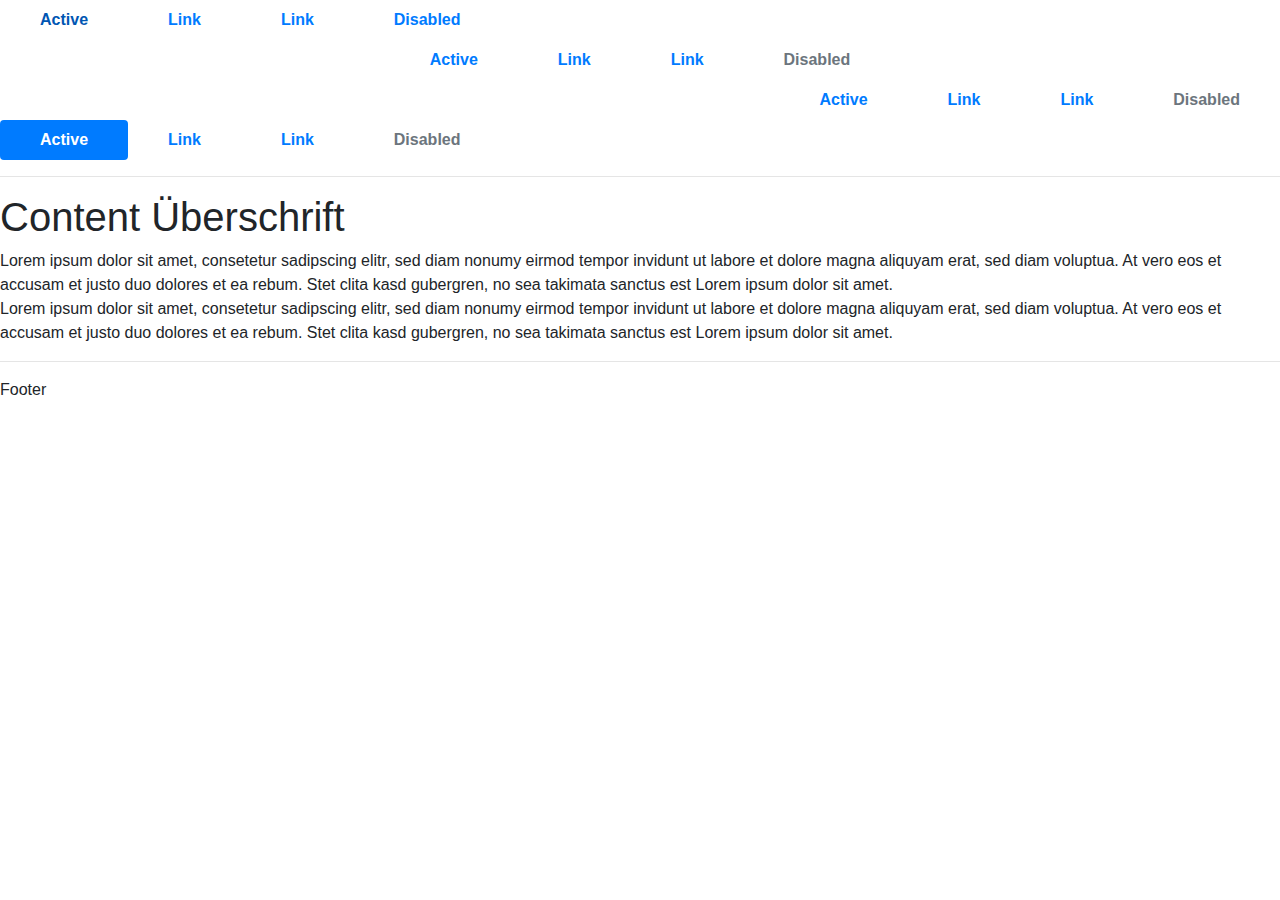
<file: 06_Bootstrap/06_Bootstrap/01_Nav/index.html>
<!DOCTYPE html>
<html>
  <head>
    <title>Titel</title>    
    <link rel="stylesheet" href="bootstrap.css" />
    <link rel="stylesheet" href="style.css"/><!--Styling individualisieren-->
    
    
  </head>

  <body>
    <div class="site">
      <div>
        <ul class="nav"><!--Navigationsleiste Erste Variante-->
          <li class="nav-item">
            <a class="nav-link" href="#">Active</a>
          </li>
          <li class="nav-item">
            <a class="nav-link" href="#">Link</a>
          </li>
          <li class="nav-item">
            <a class="nav-link" href="#">Link</a>
          </li>
          <li class="nav-item">
            <a class="nav-link" href="#">Disabled</a>
          </li>
        </ul>
      </div>
      <div>
        <ul class="nav justify-content-center"><!--Navigationsleiste Zweite Variante-->
          <li class="nav-item">
            <a class="nav-link active" href="#">Active</a>
          </li>
          <li class="nav-item">
            <a class="nav-link" href="#">Link</a>
          </li>
          <li class="nav-item">
            <a class="nav-link" href="#">Link</a>
          </li>
          <li class="nav-item">
            <a
              class="nav-link disabled"
              href="#"
              tabindex="-1"
              aria-disabled="true"
              >Disabled</a
            >
          </li>
        </ul>
      </div>
      <div>
        <ul class="nav justify-content-end"><!--Navigationsleiste Dritte Variante-->
          <li class="nav-item">
            <a class="nav-link active" href="#">Active</a>
          </li>
          <li class="nav-item">
            <a class="nav-link" href="#">Link</a>
          </li>
          <li class="nav-item">
            <a class="nav-link" href="#">Link</a>
          </li>
          <li class="nav-item">
            <a
              class="nav-link disabled"
              href="#"
              tabindex="-1"
              aria-disabled="true"
              >Disabled</a
            >
          </li>
        </ul>
      </div>
      <div>
        <ul class="nav nav-pills"><!--Navigationsleiste Vierte Variante-->
          <li class="nav-item">
            <a class="nav-link active" href="#">Active</a>
          </li>
          <li class="nav-item">
            <a class="nav-link" href="#">Link</a>
          </li>
          <li class="nav-item">
            <a class="nav-link" href="#">Link</a>
          </li>
          <li class="nav-item">
            <a
              class="nav-link disabled"
              href="#"
              tabindex="-1"
              aria-disabled="true"
              >Disabled</a
            >
          </li>
        </ul>
      </div>
      <hr>

      <div class="content">        
        <h1>Content Überschrift</h1>
        <div>
          Lorem ipsum dolor sit amet, consetetur sadipscing elitr, sed diam
          nonumy eirmod tempor invidunt ut labore et dolore magna aliquyam erat,
          sed diam voluptua. At vero eos et accusam et justo duo dolores et ea
          rebum. Stet clita kasd gubergren, no sea takimata sanctus est Lorem
          ipsum dolor sit amet.
        </div>
        <div>
          Lorem ipsum dolor sit amet, consetetur sadipscing elitr, sed diam
          nonumy eirmod tempor invidunt ut labore et dolore magna aliquyam erat,
          sed diam voluptua. At vero eos et accusam et justo duo dolores et ea
          rebum. Stet clita kasd gubergren, no sea takimata sanctus est Lorem
          ipsum dolor sit amet.
        </div>
      </div>
      <hr>
      <div class="footer">Footer</div>
    </div>    
  </body>
</html>
</file>
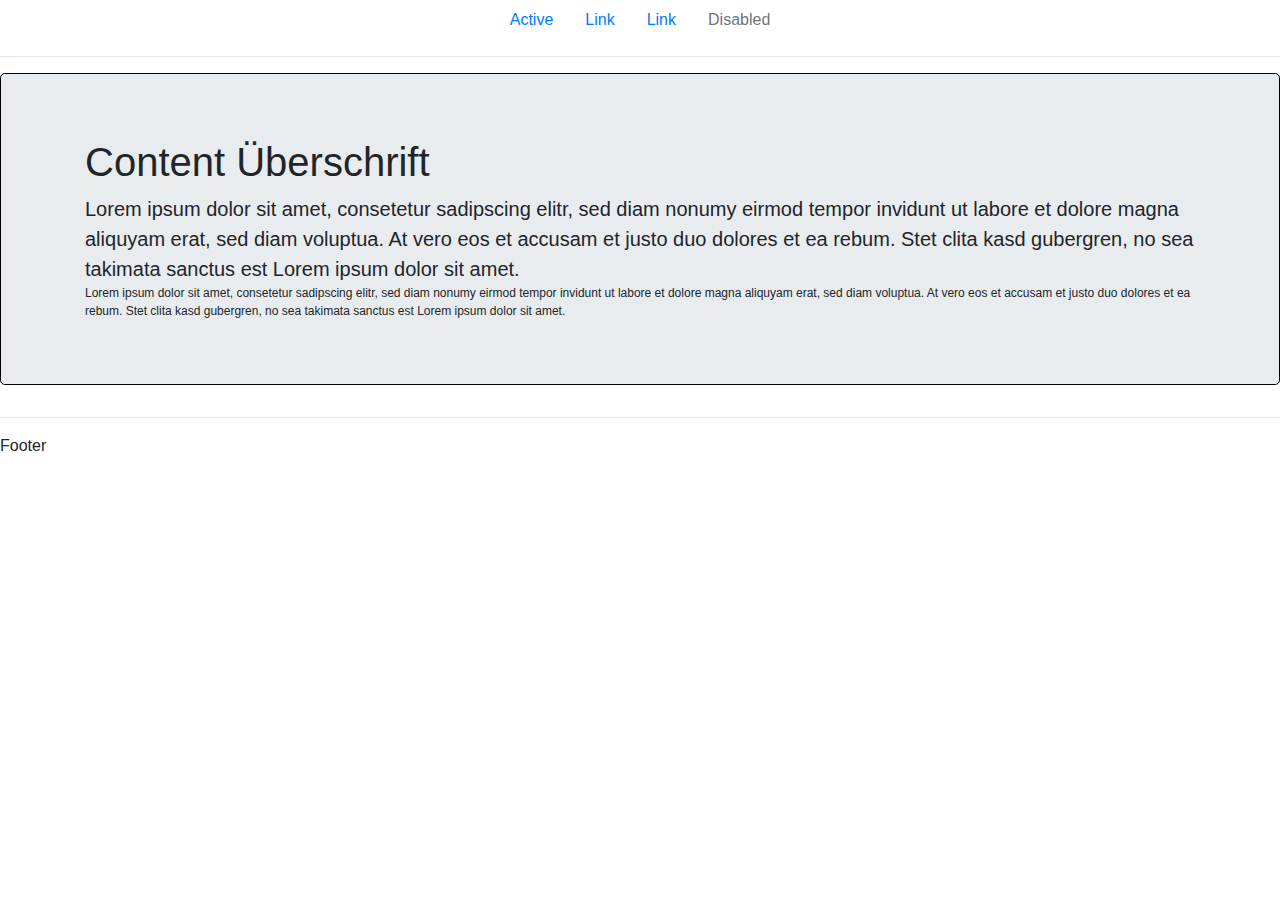
<file: 06_Bootstrap/06_Bootstrap/02_Container/index.html>
<!DOCTYPE html>
<html>
  <head>
    <title>Titel</title>
    <link rel="stylesheet" href="bootstrap.css" />  
    <link rel="stylesheet" href="style.css" />  


  </head>

  <body>
    <!--
      AUFGABE:

      0) Erstelle die Verbindung zu der CSS-Datei style.css im <head>-Bereich mit dem <link>-Tag
      

    -->
    <div class="site">
      <div>
        <ul class="nav justify-content-center">
          <li class="nav-item">
            <a class="nav-link active" href="#">Active</a>
          </li>
          <li class="nav-item">
            <a class="nav-link" href="#">Link</a>
          </li>
          <li class="nav-item">
            <a class="nav-link" href="#">Link</a>
          </li>
          <li class="nav-item">
            <a
              class="nav-link disabled"
              href="#"
              tabindex="-1"
              aria-disabled="true">Disabled</a>
          </li>
        </ul>
      </div>

      <hr>

      <div class="content">
        <div class="jumbotron">
          <div class="container">
            <h1>Content Überschrift</h1>
            <div class="lead">
              Lorem ipsum dolor sit amet, consetetur sadipscing elitr, sed diam
              nonumy eirmod tempor invidunt ut labore et dolore magna aliquyam
              erat,
              sed diam voluptua. At vero eos et accusam et justo duo dolores et
              ea
              rebum. Stet clita kasd gubergren, no sea takimata sanctus est
              Lorem
              ipsum dolor sit amet.
            </div>
            <div>
              Lorem ipsum dolor sit amet, consetetur sadipscing elitr, sed diam
              nonumy eirmod tempor invidunt ut labore et dolore magna aliquyam
              erat,
              sed diam voluptua. At vero eos et accusam et justo duo dolores et
              ea
              rebum. Stet clita kasd gubergren, no sea takimata sanctus est
              Lorem
              ipsum dolor sit amet.
            </div>
          </div>
        </div>
      </div>
      <hr>
      <div class="footer">Footer</div>
    </body>
  </html>
</file>
<file: 06_Bootstrap/06_Bootstrap/01_Nav/style.css>
/***
    AUFGABE:
    1) Erstelle die CSS-Klasse nav-link. Sie überschreibt die nav-link Klasse der bootstrap.css
    2) Wähle einen Innenabstand nach links mit 40px
    3) Wähle einen Innenabstand nach rechts mit 40px
    4) Wähle ein Schriftgewicht von bold

*/

.nav-link {
    padding-left: 40px;
    padding-right: 40px;
    font-weight: bold;
}
</file>
<file: 06_Bootstrap/06_Bootstrap/02_Container/style.css>
/***
    AUFGABE:
    1) Erstelle die CSS-Klasse jumbotron. Sie überschreibt die jumbotron Klasse der bootstrap.css
    2) Wähle für die CSS-Klasse jumbotron die Schriftgröße 12px
    2) Wähle für die CSS-Klasse jumbotron den Rahmen 1px solid black
*/
.jumbotron {
    font-size: 12px;
    border: 1px solid black;  
}
</file>
